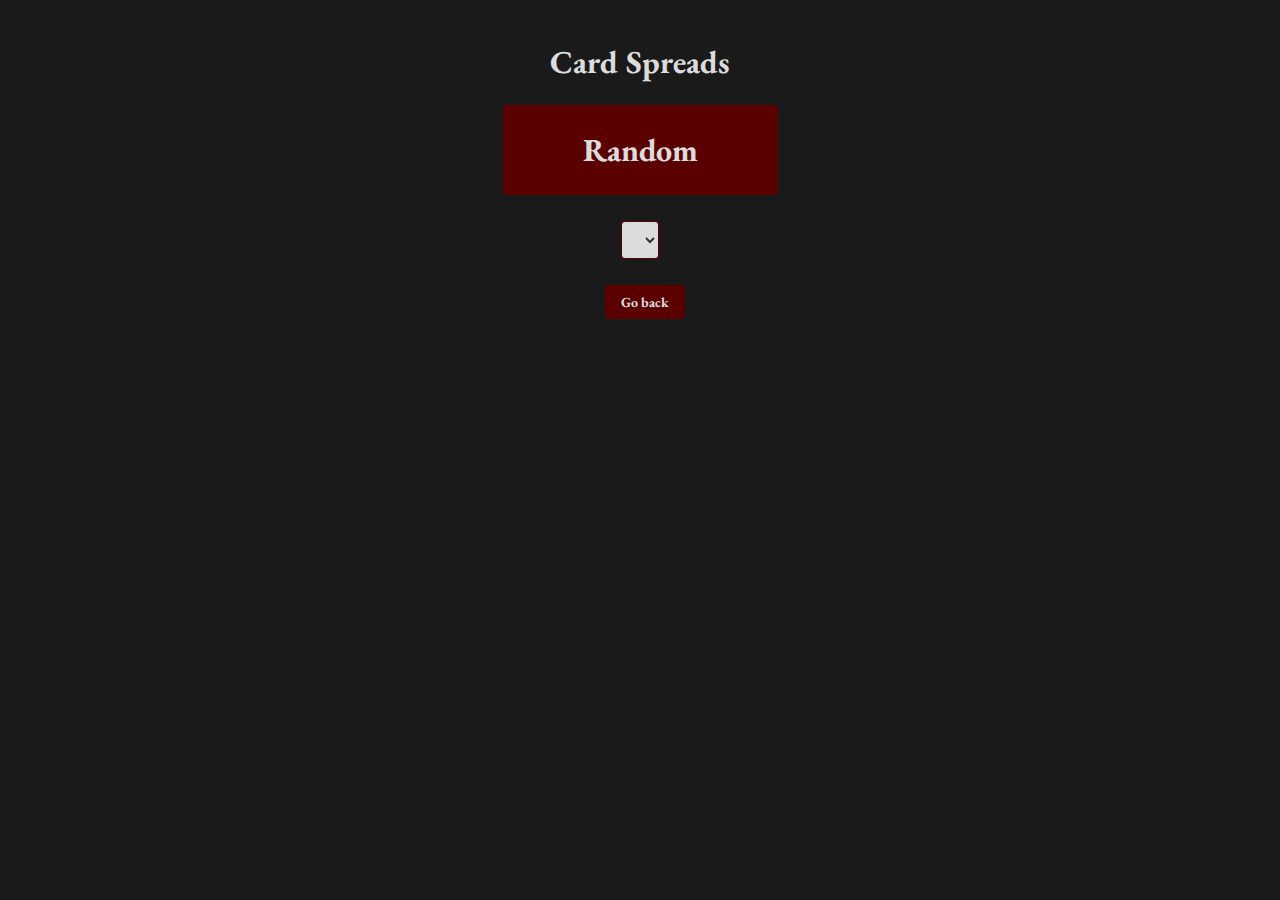
<file: layouts.html>
<!--layouts.html-->

<!DOCTYPE html>
<html>
<head>
<title>Card Spreads</title>
<meta name="viewport" content="width=device-width, initial-scale=1">
<link rel="stylesheet" type="text/css" href="styles.css">
</head>
<body>
<div class="container">
<h1>Card Spreads</h1>
<button id="randomButton">Random</button>
<p></p>
<select id="layoutDropdown"></select>
<p></p>
<div id="layoutContainer"></div>
</div>
<script src="layoutData.js"></script>
<script src="layoutScript.js"></script>
<button class="small-button" onclick="window.location.href='index.html'">Go back</button>
</body>
</html>
</file>
<file: styles.css>
/*styles.css*/

@font-face {
  font-family: 'EBGaramond';
  src: url('assets/EBGaramond.ttf') format('truetype');
}

body {
  font-family: 'EBGaramond', serif;
  text-align: center;
  margin: 0;
  padding: 20px;
  background-color: #1A1A1A;
  color: #DCDCDC;
}

.container {
  max-width: 600px;
  margin: 0 auto;
}

.button-container {
  display: flex;
  flex-direction: column;
  align-items: center;
  margin-bottom: 20px;
}

button {
  padding: 24px 80px;
  font-size: 32px;
  margin-bottom: 10px;
  background-color: #5A0000;
  color: #DCDCDC;
  border: none;
  border-radius: 4px;
  cursor: pointer;
  transition: background-color 0.3s ease;
  font-family: 'EBGaramond', serif;
  font-weight: bold;
}

button:hover {
  background-color: #901B1B;
}

select {
  margin-bottom: 10px;
  padding: 8px;
  font-size: 14px;
  border: 1px solid #5A0000;
  border-radius: 4px;
  background-color: #DCDCDC;
  color: #333;
  cursor: pointer;
  font-family: 'EBGaramond', serif;
}

#cardContainer {
  display: none;
}

#cardImage {
  max-width: 100%;
  height: auto;
  margin-bottom: 20px;
}

#cardText, #cardCommentary {
  white-space: pre-wrap;
  text-align: left;
}

#drawnCardsContainer {
  margin-top: 20px;
}

#drawnCardsList {
  list-style-type: none;
  padding: 0;
}

#drawnCardsList li {
  cursor: pointer;
  margin-bottom: 5px;
}

#drawnCardsList li.highlight {
  font-weight: bold;
}

.layout {
  margin-bottom: 20px;
}

.layout img {
  max-width: 100%;
  height: auto;
  margin-bottom: 10px;
}

.layout p {
  white-space: pre-wrap;
  text-align: left;
}

.small-button {
  padding: 8px 16px;
  font-size: 14px;
  background-color: #5A0000;
  color: #DCDCDC;
  border: none;
  border-radius: 4px;
  cursor: pointer;
  transition: background-color 0.3s ease;
  font-family: 'EBGaramond', serif;
  font-weight: bold;
  margin-left: 10px;
  }
  
  .small-button:hover {
  background-color: #901B1B;
  }

  #headsOrTailsButton {
    padding: 6px 60px;
    font-size: 16px;
    margin-bottom: 10px;
    background-color: #5A0000;
    color: #DCDCDC;
    border: none;
    border-radius: 4px;
    cursor: pointer;
    transition: background-color 0.3s ease;
    font-family: 'EBGaramond', serif;
    font-weight: bold;
  }
  
  #headsOrTailsButton:hover {
    background-color: #901B1B;
  }

  #cardContainer.hidden,
footer.hidden {
  display: none;
}

#headsOrTailsContainer {
  display: none;
}

#goBackButton {
  padding: 4px 20px;
  font-size: 14px;
  margin-top: 20px;
  background-color: #5A0000;
  color: #DCDCDC;
  border: none;
  border-radius: 4px;
  cursor: pointer;
  transition: background-color 0.3s ease;
  font-family: 'EBGaramond', serif;
  font-weight: bold;
}

#goBackButton:hover {
  background-color: #901B1B;
}

.layout-dropdown {
  margin-bottom: 1000px; /* Adjust the value as needed */
}

.card-spreads-header {
  display: flex;
  justify-content: center;
  align-items: center;
  cursor: pointer;
}

.card-spreads-header h5 {
  margin: 0;
}

.arrow {
  margin-left: 5px;
  transition: transform 0.3s;
}

.card-spreads-content {
  display: none;
  padding-top: 10px;
}

.expanded .arrow {
  transform: rotate(180deg);
}

.expanded .card-spreads-content {
  display: block;
}
</file>
